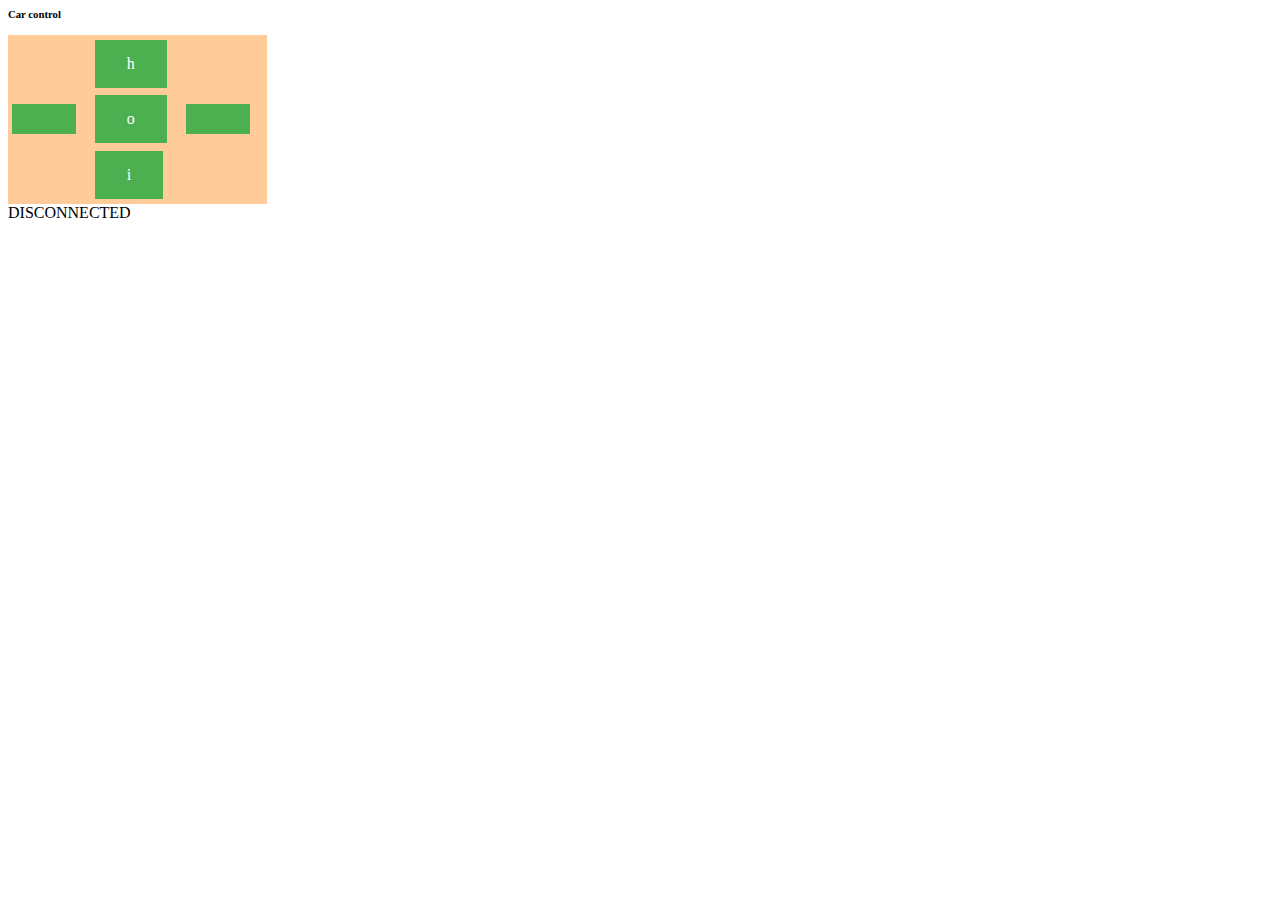
<file: ESPSocket/data/index.htm>
<html>
  <meta charset="utf-8" />
  <title>LeraCar</title>
  <style> button {
      border-style: none;
          border-color: inherit;
          border-width: medium;
          background-color: #4CAF50; /* Green */
          color: white;
          padding: 15px 32px;
          text-align: center;
          text-decoration: none;
          display: inline-block;
          font-size: 16px;
          font-family: "Wingdings 3";
      }
      .style2
      {
          font-family: Arial, Helvetica, sans-serif;
          font-size: xx-large;
      }
      #voltage
      {
          width: 259px;
      }
      #output
      {
          width: 259px;
      }
  </style>
  <script language="javascript" type="text/javascript">

  var wsUri = "ws://192.168.4.1:81";
  var output;

  function init()
  {
    output = document.getElementById("output");
    testWebSocket();
  }

  function testWebSocket()
  {
    websocket = new WebSocket(wsUri);
    websocket.onopen = function(evt) { onOpen(evt) };
    websocket.onclose = function(evt) { onClose(evt) };
    websocket.onmessage = function(evt) { onMessage(evt) };
    websocket.onerror = function(evt) { onError(evt) };
  }

  function onOpen(evt)
  {
    output.innerHTML = "CONNECTED";
  }

  function onClose(evt)
  {
     output.innerHTML = "DISCONNECTED";
    testWebSocket();
  }

  function onMessage(evt)
  {
    document.getElementById("voltage").innerHTML = (evt.data/1000) + " V";
    //websocket.close();
  }

  function onError(evt)
  {
    writeToScreen('<span style="color: red;">ERROR:</span> ' + evt.data);
  }

  function doSend(message)
  {
    websocket.send(message);
  }

  function writeToScreen(message)
  {
    var pre = document.createElement("p");
    pre.style.wordWrap = "break-word";
    pre.innerHTML = message;
    output.appendChild(pre);
  }

   function mouseCoords(e) {
    if (document.all)  { 
      x = event.x + document.body.scrollLeft; 
      y = event.y + document.body.scrollTop; 
    } else {
      x = e.pageX; 
      y = e.pageY; 
    }
   // output.innerHTML = "X : " + x + ", Y : " + y;
   }

  window.addEventListener("load", init, false);
  window.setInterval("doSend('v')" , 1000);
  </script>

<body onmouseover="mouseCoords(event)">
  <h6 style="height: 2px; width: 262px">Car control</h6>
    <table id = "buttons" cellpadding="2" 
        style="width: 259px; height: 169px; background-color: #FFCC99;">
        <tr>
            <td>
                &nbsp;</td>
            <td><button onclick='doSend("f")'>h</button>
                &nbsp;</td>
            <td>
                &nbsp;</td>
        </tr>
        <tr>
            <td><button onmousedown='doSend("l")' onmouseup='doSend("n")' ></button>
                &nbsp;</td>
            <td><button onclick='doSend("s")'>o</button>
                &nbsp;</td>
            <td><button onmousedown='doSend("r")'  onmouseup='doSend("n")' ></button>
                &nbsp;</td>
        </tr>
        <tr>
            <td>
                &nbsp;</td>
            <td><button onclick='doSend("b")'>i</button>
                &nbsp;</td>
            <td>
                &nbsp;</td>
        </tr>
    </table>
  <div id="voltage"></div>
  <div id="output"></div>
  </body>
  </html>
</file>
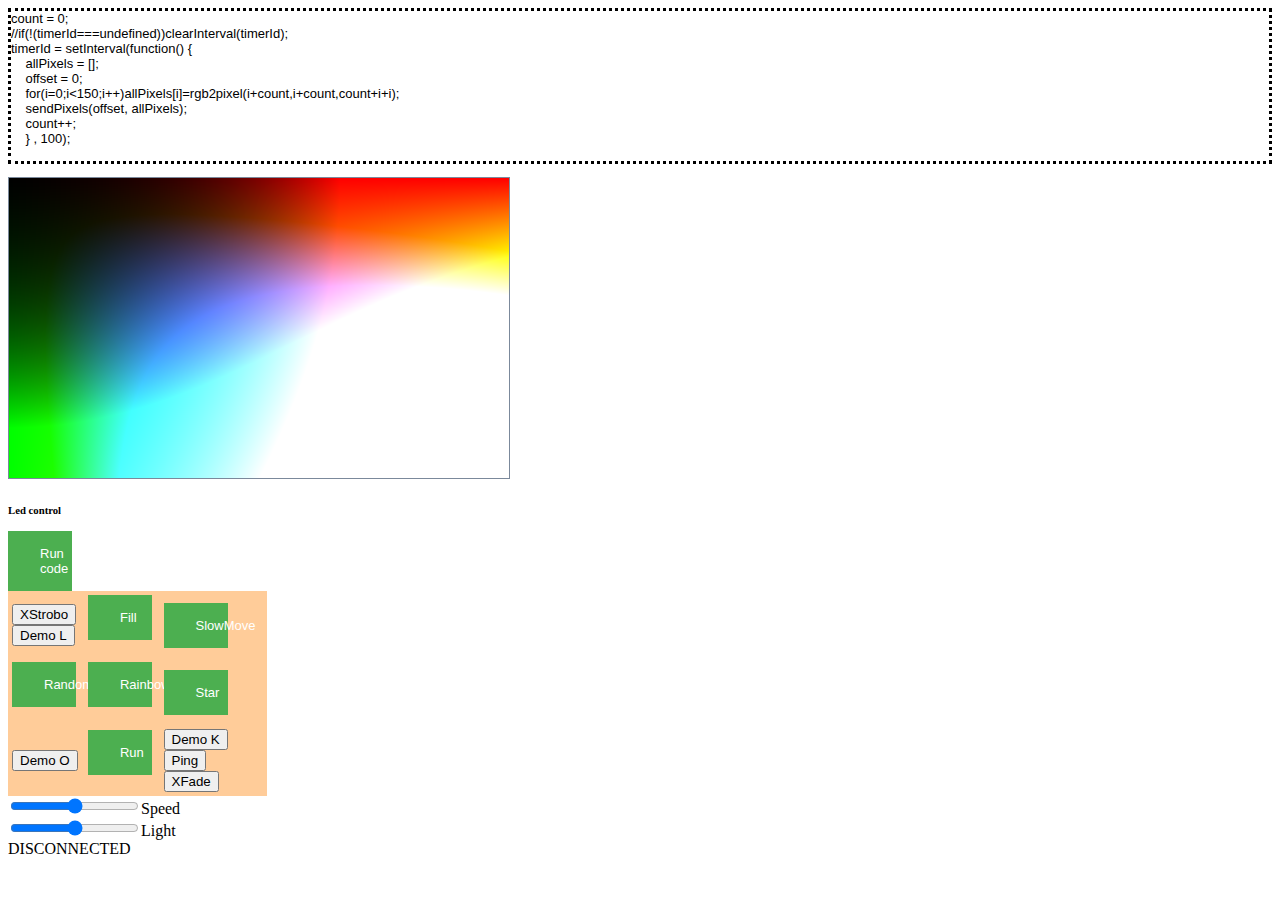
<file: ESPSocketLed2812b/data/index.htm>
<html>
<meta charset="utf-8" />
<title>LeraTree</title>
<style>
    button
    {
        border-style: none;
        border-color: inherit;
        border-width: medium;
        background-color: #4CAF50; /* Green */
        color: white;
        padding: 15px 32px;
        text-align: left;
        text-decoration: none;
        display: inline-block;
        font-size: 16px;
        width: 13px;
    }
    #voltage
    {
        width: 259px;
    }
    #output
    {
        width: 259px;
    }
    body
    {
        background: white;
    }
    .Toolbar
    {
        float: left;
        font-family: 'Trebuchet MS';
        font-size: 14px;
        font-variant: small-caps;
        text-align: center;
        background: #F2F7FE;
        padding: 10px 15px 3px 10px;
        margin-bottom: 1px;
        margin-right: 1px;
        border: 1px solid #7B899B;
    }
    .Toolbar button
    {
        padding: 6px;
        margin: 7px 2px;
        font-variant: normal;
        font-size: 12px;
    }
    .CanvasContainer
    {
        clear: both;
    }
    canvas
    {
        border: 1px solid #7B899B;
    }
    img
    {
        padding: 2px;
        border: 2px solid #F2F7FE;
    }
    img:hover
    {
        border: 2px groove #E4F0FE;
        background: white;
    }
    img.Selected
    {
        border: 2px groove #E4F0FE;
    }
    #savedCopyContainer
    {
        display: none;
    }
    #savedCopyContainer img
    {
        width: 250px;
        height: 150px;
    }
    .style1
    {
        font-size: small;
    }
    .style2
    {
        text-align: left;
    }
</style>

<pre id="textArea" contenteditable="true" class="auto-style1" 
    style="border-style: dotted; font-size: small; font-family: Arial">
count = 0;
//if(!(timerId===undefined))clearInterval(timerId);
timerId = setInterval(function() {
    allPixels = [];
    offset = 0;
    for(i=0;i<150;i++)allPixels[i]=rgb2pixel(i+count,i+count,count+i+i);
    sendPixels(offset, allPixels);
    count++;
    } , 100);

</pre>

<div class="CanvasContainer">
    <canvas id="drawingCanvas" width="500" height="300"></canvas>
</div>




<script language="javascript" type="text/javascript">

  var wsUri = "ws://192.168.4.1:81";
  var output;
  var speed;

var canvas;
var context;
var canvasData;
var allPixels = [];
//var canvasWidth;// = canvas.width;
//var canvasHeight;// = canvas.height;


function sendPixels(offset, pixels){
    websocket.send(JSON.stringify({"o":offset,"p":pixels}));
}

function rgb2pixel(r,g,b){
	  return b%256 + (g%256 + (r%256) * 256)*256;
}

function runCode(){
try{
eval(document.getElementById("textArea").textContent);
}catch(e){alert(e);}
}


function draw(event) {
 var x = event.pageX - this.offsetLeft;
	  var y = event.pageY - this.offsetTop;
	  // getting image data and RGB values
	  var img_data = context.getImageData(x, y, 1, 1).data;
	  var R = img_data[0];
	  var G = img_data[1] + R*256;
	  var B = img_data[2] + G*256;
      websocket.send('#'+B.toString(16));
}

function SetSpeed(e) {
      websocket.send('%'+e.toString(16));
}
function SetLight(e) {
      websocket.send('$'+e.toString(16));
}



window.onload = function() {
      canvas = document.getElementById("drawingCanvas");
      context = canvas.getContext("2d");
      canvasData = context.getImageData(0, 0, canvas.width, canvas.height); 
      canvas.onmousemove = draw;
     init();
     
     
     for(var x = 0;x<canvas.width;x++)
     for(var y = 0;y<canvas.height;y++)
        {
        var d = 0.1+(x*x+y*y+10000)/(canvas.width*canvas.width - canvas.height * canvas.height);
        var r = (d * x/canvas.width) * 456 ;
        var g = (d * y/canvas.height)* 556 ; 
        var b = ((9-d) * x/canvas.width * y/canvas.height -d )* 256 ; 
        drawPixel(x,y,r,g,b,256);
        }     
     updateCanvas();   
     
   }


// That's how you define the value of a pixel //
function drawPixel (x, y, r, g, b, a) {
    var index = (x + y * canvas.width) * 4;
    canvasData.data[index + 0] = r;
    canvasData.data[index + 1] = g;
    canvasData.data[index + 2] = b;
    canvasData.data[index + 3] = a;
}

// That's how you update the canvas, so that your //
// modification are taken in consideration //
function updateCanvas() {
    context.putImageData(canvasData, 0, 0);
}



  function init()
  {
    output = document.getElementById("output");
    testWebSocket();
  }

  function testWebSocket()
  {
    websocket = new WebSocket(wsUri);
    websocket.onopen = function(evt) { onOpen(evt) };
    websocket.onclose = function(evt) { onClose(evt) };
    websocket.onmessage = function(evt) { onMessage(evt) };
    websocket.onerror = function(evt) { onError(evt) };
  }

  function onOpen(evt)
  {
    output.innerHTML = "CONNECTED";
  }

  function onClose(evt)
  {
     output.innerHTML = "DISCONNECTED";
    testWebSocket();
  }

  function onMessage(evt)
  {
    document.getElementById("voltage").innerHTML = (evt.data/1000) + " V";
    //websocket.close();
  }

  function onError(evt)
  {
    writeToScreen('<span style="color: red;">ERROR:</span> ' + evt.data);
  }

  function doSend(message)
  {
    websocket.send(message);
  }

  function writeToScreen(message)
  {
    var pre = document.createElement("p");
    pre.style.wordWrap = "break-word";
    pre.innerHTML = message;
    output.appendChild(pre);
  }

   function mouseCoords(e) {
    if (document.all)  { 
      x = event.x + document.body.scrollLeft; 
      y = event.y + document.body.scrollTop; 
    } else {
      x = e.pageX; 
      y = e.pageY; 
    }
   // output.innerHTML = "X : " + x + ", Y : " + y;
   }

  window.addEventListener("load", init, false);
//  window.setInterval("doSend('v')" , 1000);
  
function Button1_onclick() {

}
//bflksonrm
//fmnsrbklx
function Button1_onclick() {

}

</script>

<body>
    <h6 style="height: 2px; width: 262px">
        Led control</h6>
        <button onclick='runCode()' class="style1">
            Run code</button>
    <table id="buttons" cellpadding="2" style="width: 259px; height: 169px; background-color: #FFCC99;">
        <tr>
            <td class="style1">
    <input type="button" value="XStrobo" onclick="doSend('e')" /><br>
                <input type="button" value="Demo L" onclick="doSend('l')" />
            </td>
            <td>
                <button onclick='doSend("f")' class="style1">
                    Fill</button>
                <span class="style1">&nbsp; </span>
            </td>
            <td>
                <button onclick='doSend("m")' class="style1">
                    <div class="style2">
                        SlowMove</div>
                </button>
                <span class="style1">&nbsp; </span>
            </td>
        </tr>
        <tr>
            <td>
                <button onmousedown='doSend("n")' class="style1">
                    Random</button>
                <span class="style1">&nbsp; </span>
            </td>
            <td>
                <button onclick='doSend("s")' class="style1">
                    <div class="style2">
                        Rainbow</div>
                </button>
                <span class="style1">&nbsp; </span>
            </td>
            <td>
                <button onmousedown='doSend("r")' class="style1">
                    Star</button>
                <span class="style1">&nbsp; </span>
            </td>
        </tr>
        <tr>
            <td class="style1">
                <input type="button" value="Demo O" onclick="doSend('o')" />
            </td>
            <td>
                <button onclick='doSend("b")' class="style1">
                    Run</button>
                <span class="style1">&nbsp; </span>
            </td>
            <td class="style1">
                <input type="button" value="Demo K" onclick="doSend('k')" />
                    <input type="button" value="Ping" onclick="doSend('p')" /><br>
    <input type="button" value="XFade" onclick="doSend('X')" /><br>

            </td>
        </tr>
    </table>

    <input id="vol-control" type="range" min="0" max="100" step="1"  oninput="SetSpeed(this.value)" onchange="SetSpeed(this.value)">Speed</input><br>
    <input id="Light" type="range" min="0" max="1500" step="5"  oninput="SetLight(this.value)" onchange="SetLight(this.value)">Light</input>
    <div id="voltage">
        </div>
    <div id="output">
    </div>
</body>
</html>
</file>
